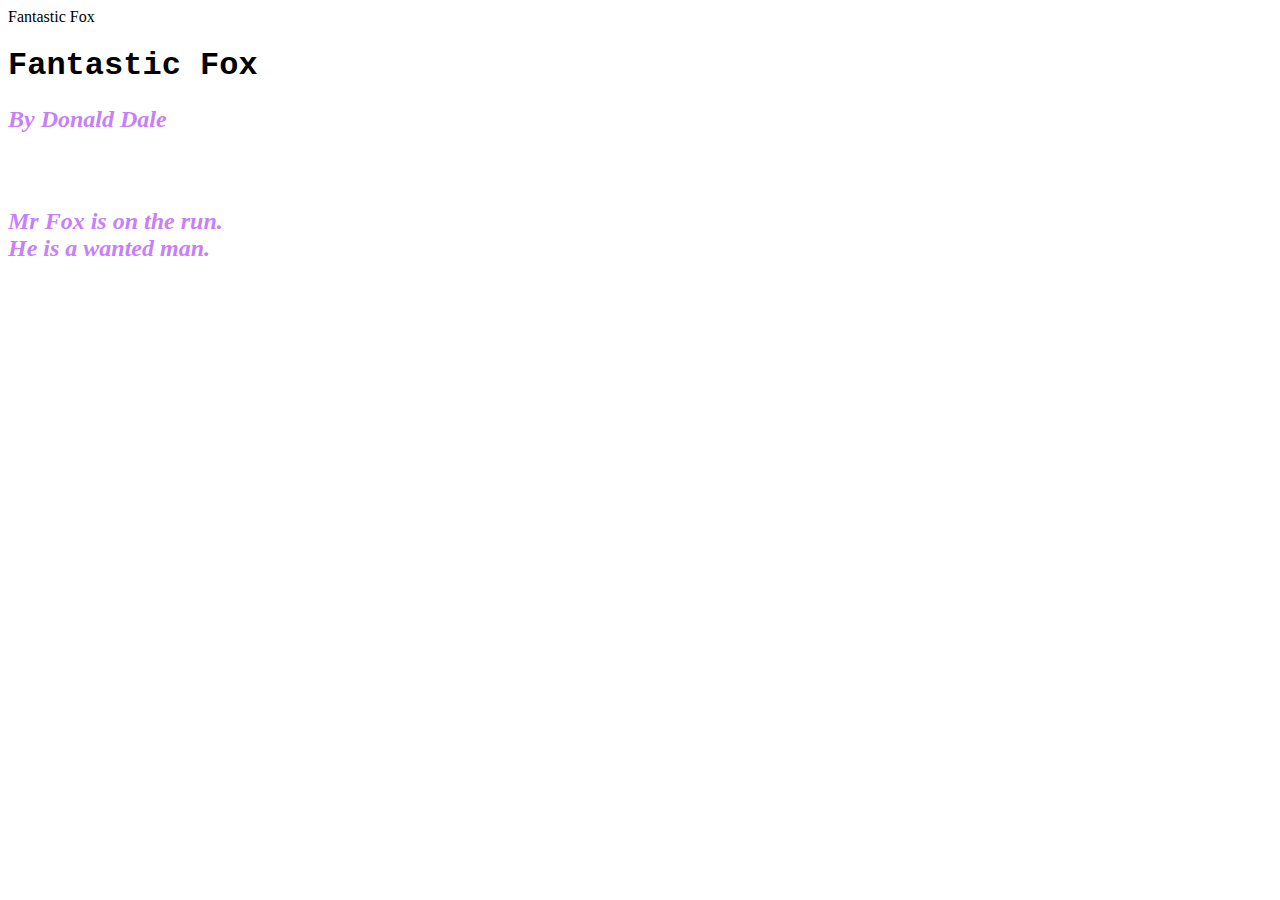
<file: index.html>
<!DOCTYPE html>
<html lang="en">

<head>
    <meta charset="UTF-8">
    <meta http-equiv="X-UA-Compatible" content="IE=edge">
    <meta name="viewport" content="width=device-width, initial-scale=1.0">
    
    <link rel="stylesheet" href="/css/style.css"
    <title>Fantastic Fox</title>
</head>

<body>
<h1>Fantastic Fox</h1>
<h2 class="writer">By Donald Dale</p>
<br>
<p class="writer">Mr Fox is on the run. 
    <br>
    He is a wanted man. 
</p>

</body>

</html>
</file>
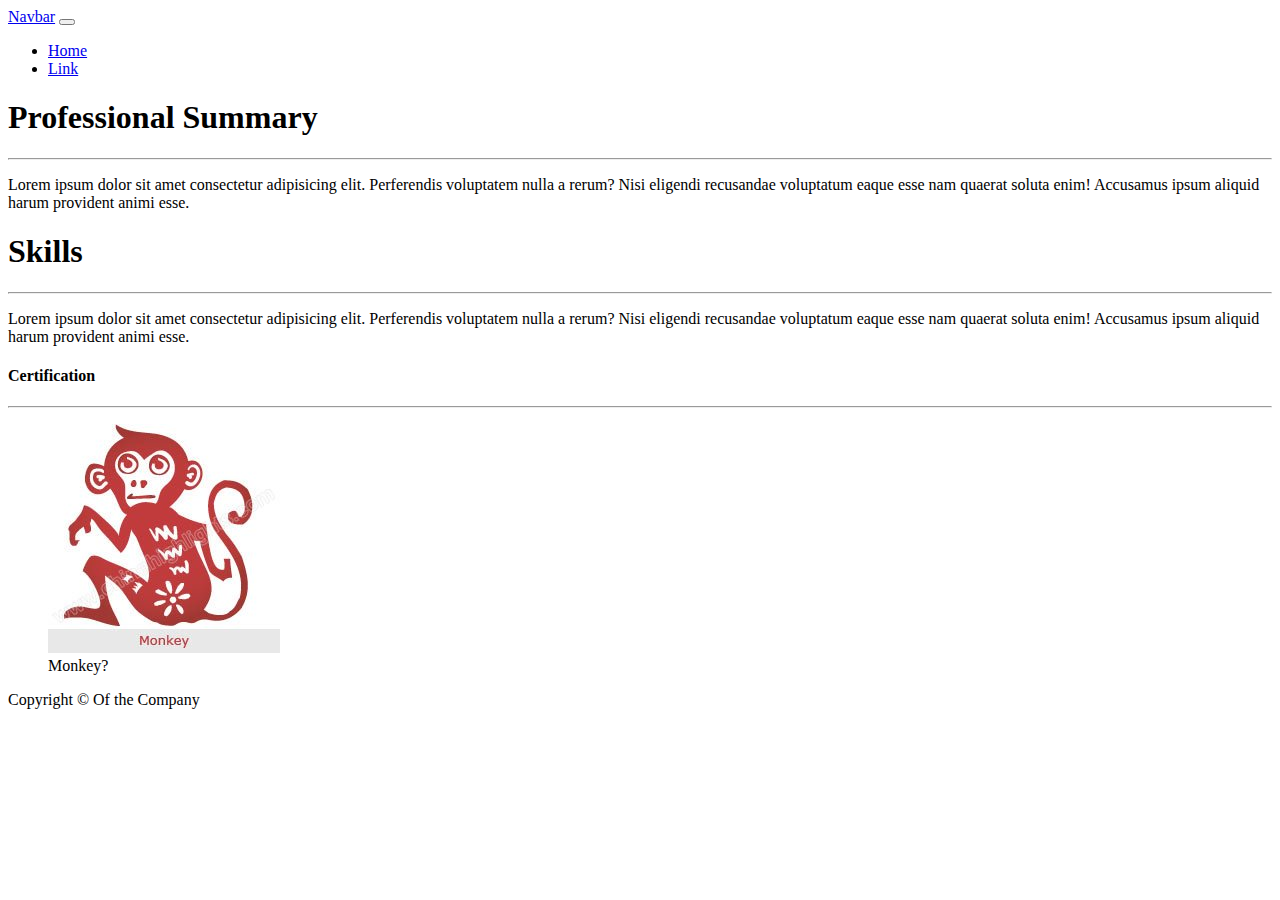
<file: Bio.html>
<!DOCTYPE html>
<html lang="en">
<head>
    <meta charset="UTF-8">
    <meta http-equiv="X-UA-Compatible" content="IE=edge">
    <meta name="viewport" content="width=device-width, initial-scale=1.0">
    <link href="https://cdn.jsdelivr.net/npm/bootstrap@5.0.2/dist/css/bootstrap.min.css" rel="stylesheet" integrity="sha384-EVSTQN3/azprG1Anm3QDgpJLIm9Nao0Yz1ztcQTwFspd3yD65VohhpuuCOmLASjC" crossorigin="anonymous">
    <title>My Bio</title>
</head>

<body>
    <div>
        <nav class="navbar navbar-expand-lg navbar-light bg-light">
            <div class="container-fluid">
              <a class="navbar-brand" href="#">Navbar</a>
              <button class="navbar-toggler" type="button" data-bs-toggle="collapse" data-bs-target="#navbarSupportedContent" aria-controls="navbarSupportedContent" aria-expanded="false" aria-label="Toggle navigation">
                <span class="navbar-toggler-icon"></span>
              </button>
              <div class="collapse navbar-collapse" id="navbarSupportedContent">
                <ul class="navbar-nav me-auto mb-2 mb-lg-0">
                  <li class="nav-item">
                    <a class="nav-link active" aria-current="page" href="#">Home</a>
                  </li>
                  <li class="nav-item">
                    <a class="nav-link" href="#">Link</a>
                  </li>
        
        
                </ul>
        
              </div>
            </div>
          </nav>
    </div>


<div class="container-fluid">
    <div class="container-fluid"></div>
</div>

<div class="container-fluid">
    <div class="row">
        <h1>Professional Summary</h1>
        <hr>
<p>
    Lorem ipsum dolor sit amet consectetur adipisicing elit. Perferendis voluptatem nulla a rerum? Nisi eligendi recusandae voluptatum eaque esse nam quaerat soluta enim! Accusamus ipsum aliquid harum provident animi esse.
</p>
    </div>
</div>

<div class="container-fluid">
    <div class="row">
        <h1>Skills</h1>
        <hr>
<p>
    Lorem ipsum dolor sit amet consectetur adipisicing elit. Perferendis voluptatem nulla a rerum? Nisi eligendi recusandae voluptatum eaque esse nam quaerat soluta enim! Accusamus ipsum aliquid harum provident animi esse.
</p>
    </div>
</div>

<div class="container-fluid">
    <aside>
<h4>Certification</h4>
<hr>
    </aside>
    <section>
        <div class="row">
            <figure>
                <img src="./images/monkey.jpg">
                <figcaption>Monkey?</figcaption>
            </figure>
        </div>
    </section>

</div>

<div class="container-fluid">
<footer>
    Copyright &copy; Of the Company
</footer>
</div>

</body>
</html>
</file>
<file: css/style.css>
h1{
    font-family: 'Courier New', Courier, monospace;
    font-weight: bold;
}

strong {
    text-shadow: 5px 5px 5px gray;
}

.writer{
    font-size: 5;
    font-style: italic;
    color:#C780FA;
}

.content {
font-size: 10;
font-family: 'Times New Roman', Times, serif;
}
</file>
